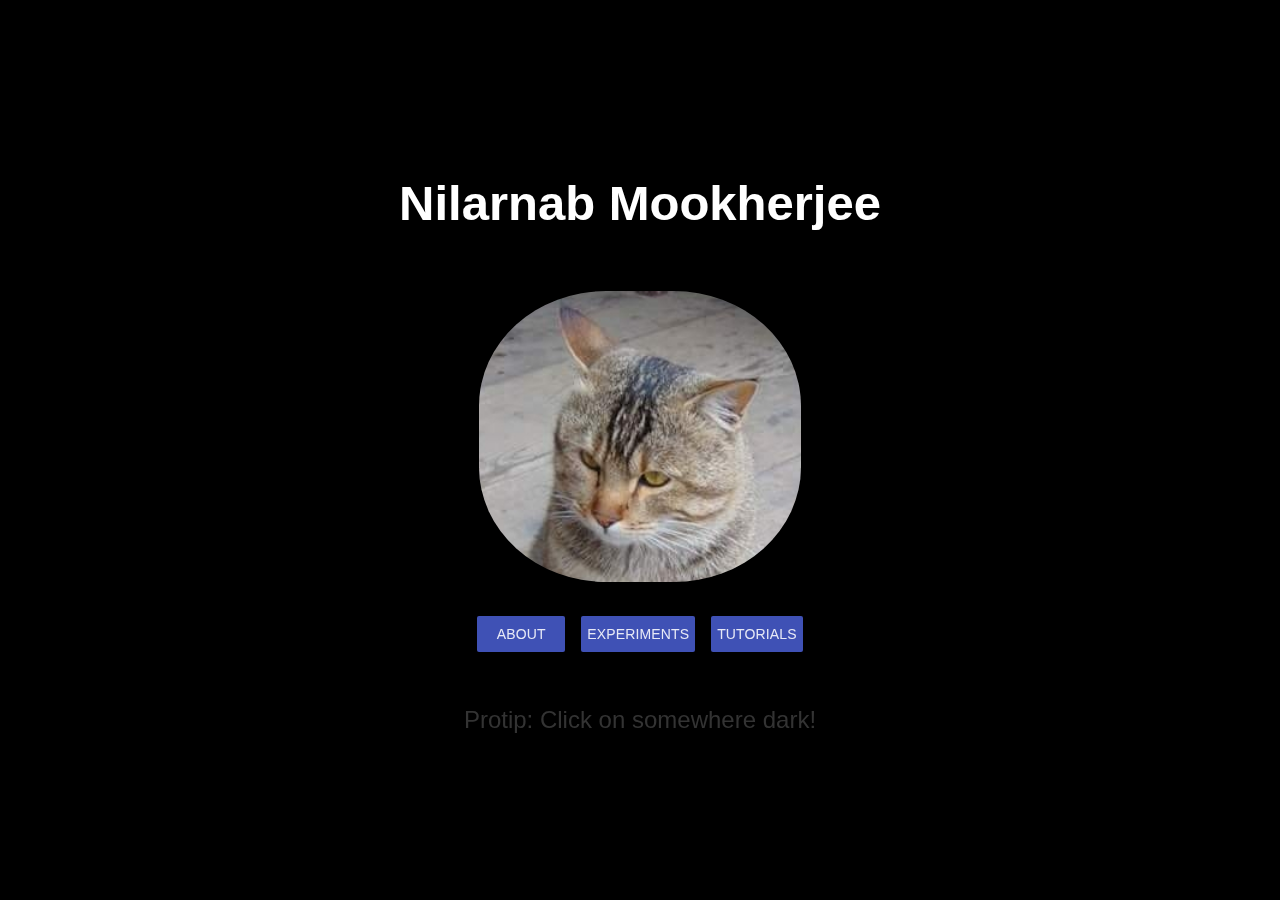
<file: index.html>
<!doctype html>
<html>
<head>
  <meta charset="utf-8">
  <title></title>
  <!-- <base href="/">  -->
  <meta name="description" content="">
  <meta name="viewport" content="width=device-width">
  <!-- Place favicon.ico and apple-touch-icon.png in the root directory -->
  <link rel="stylesheet" href="styles/vendor.css">
  <link rel="stylesheet" href="styles/main.css">
</head>
<body ng-app="yakuzaaaagithubioApp">
  <!--[if lte IE 8]>
      <p class="browsehappy">You are using an <strong>outdated</strong> browser. Please <a href="http://browsehappy.com/">upgrade your browser</a> to improve your experience.</p>
    <![endif]-->

  <!-- Add your site or application content here -->

  <div ui-view></div>

  <!-- Google Analytics: change UA-XXXXX-X to be your site's ID -->
  <script>
    !function (A, n, g, u, l, a, r) {
    A.GoogleAnalyticsObject = l, A[l] = A[l] || function () {
      (A[l].q = A[l].q || []).push(arguments)    
}, A[l].l = +new Date, a = n.createElement(g),
      r = n.getElementsByTagName(g)[0], a.src = u, r.parentNode.insertBefore(a, r)
    }(window, document, 'script', 'https://www.google-analytics.com/analytics.js', 'ga');

    ga('create', 'UA-XXXXX-X');
    ga('send', 'pageview');
  </script>

  <!-- LinkedIn profile widget scripts -->
  <script type="text/javascript" src="https://platform.linkedin.com/badges/js/profile.js" async defer></script>

  <script src="scripts/vendor.js"></script>

  <script src="scripts/scripts.js"></script>
</body>

</html>
</file>
<file: styles/main.css>
.browsehappy{margin:.2em 0;background:#ccc;color:#000;padding:.2em 0}body{padding:0}.bg-orange{background-color:#FF9800;color:#fff}.home-parent{height:100vh;background-color:#000700}.home-parent .surface-canvas{position:absolute;top:0;left:0;height:100%;width:100%;z-index:90}.home-parent .home-center-card{width:600px;height:70vh;z-index:90}@media screen and (max-width:768px){.home-parent .home-center-card{width:100%}}.home-parent .home-center-card .home-center-text{color:#fff;font-weight:bolder;font-family:proxima-nova-soft,sans-serif;text-align:center;font-size:3.5em}.home-parent .home-center-card .home-center-text.animate-typing{overflow:hidden;white-space:nowrap;animation:typing 3.5s steps(40,end)}@keyframes typing{from{width:0%}to{width:100%}}.home-parent .home-center-card .home-dp-round{border-radius:40%}
</file>
